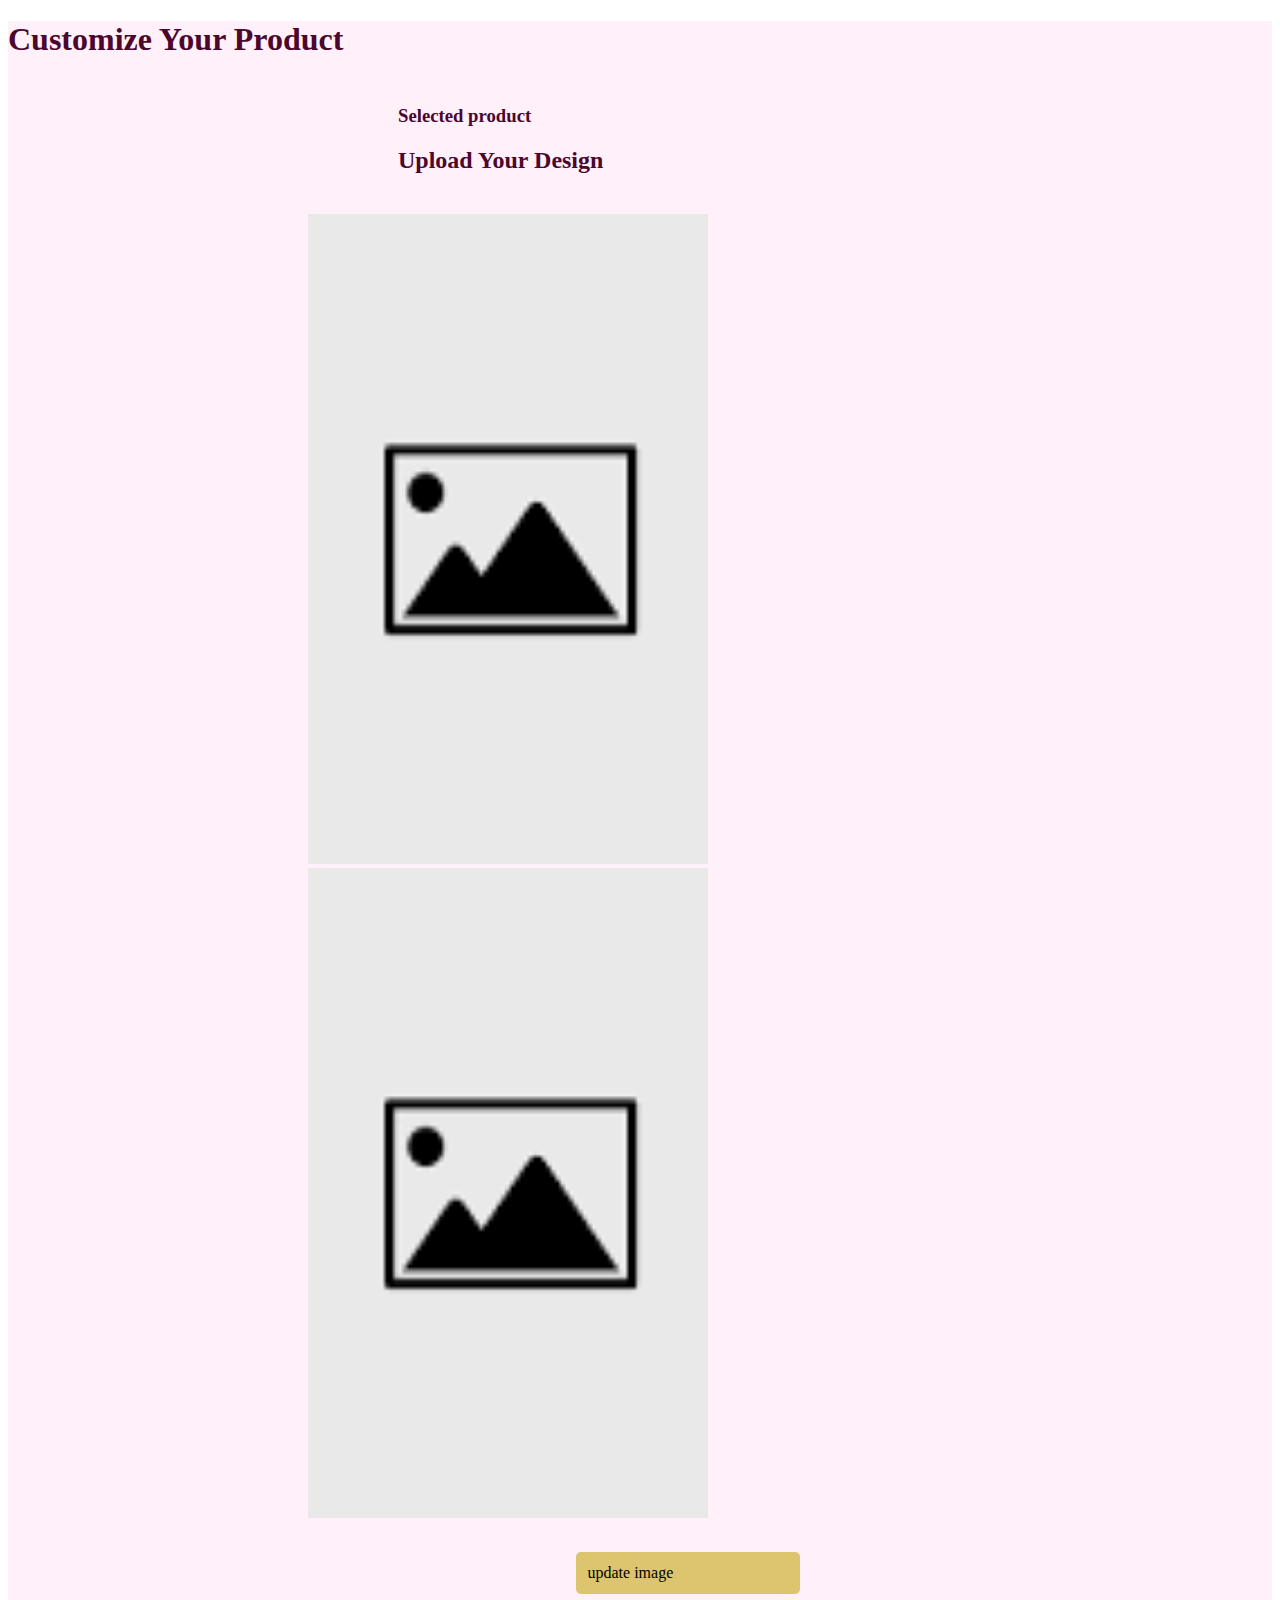
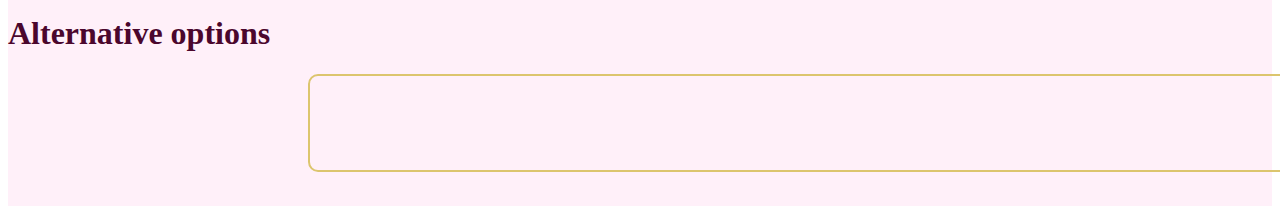
<file: customize.html>
<!doctype html>
<html lang="en">
  <head>
    <link rel="icon" type="image/x-icon" href="imgs/logo.png">
    <meta charset="utf-8">
    <meta name="viewport" content="width=device-width, initial-scale=1">
    <title>Bootstrap demo</title>
    <link rel="preconnect" href="https://fonts.googleapis.com">
    <link rel="preconnect" href="https://fonts.gstatic.com" crossorigin>
    <link href="https://fonts.googleapis.com/css2?family=Stoke&display=swap" rel="stylesheet">
    <link href="css/custom.css" rel="stylesheet">
    <link href="https://cdn.jsdelivr.net/npm/bootstrap@5.2.3/dist/css/bootstrap.min.css" rel="stylesheet" integrity="sha384-rbsA2VBKQhggwzxH7pPCaAqO46MgnOM80zW1RWuH61DGLwZJEdK2Kadq2F9CUG65" crossorigin="anonymous">
  </head>
  <body>
    <div class="container-fluid bg Purple-text">
        <div class="row">
            <div class="col text-center">
                <h1 class="cust display-4">Customize Your Product</h1>
            </div>
        </div>
        <div class="row Customize">
            <div class="col"><h3>Selected product</h3></div>  
            <div class="col"><h2>Upload Your Design</h2></div>
        </div>
        <div class="row Customize-img">
          <div class="col"><img src="imgs/download.png" class="Upload" alt=""></div>
          <div class="col">
            <img src="imgs/download.png" class="Upload" alt="" id="profile-pic">

            <input type="file" accept="image/jpeg, image/png, image/jpg" id="input-file">
          </div>
        </div>
        <div class="row">
          <div class="col-7"></div>
          <div class="col update-btn"><label for="input-file">update image</label></div>
        </div>
        <div class="row">
          <div class="col text-center"><h1>Alternative options</h1></div>
        </div>  
        <div class="row Customize-img">
          <div class="col"><textarea class="trans" rows="6" cols="170"></textarea></div>
        </div>
    </div>


    <script src="js/custom.js"></script>
    <script src="https://cdn.jsdelivr.net/npm/bootstrap@5.2.3/dist/js/bootstrap.bundle.min.js" integrity="sha384-kenU1KFdBIe4zVF0s0G1M5b4hcpxyD9F7jL+jjXkk+Q2h455rYXK/7HAuoJl+0I4" crossorigin="anonymous"></script>
  </body>
</html>
</file>
<file: css/custom.css>
.cust{
    padding-bottom: 25px;
}
.Upload{
    width: 400px;
    height: 650px;
}
label{
    display: block;
    width: 200px;
    background: #DCC56E;
    color: black;
    padding: 12px;
    margin: auto;
    border-radius: 5px;
    cursor: pointer;
}
input{
    display: none;
}
.Purple-text{
    color: #4B072D;
}
.Customize{
    padding-left: 390px;
    padding-bottom: 20px;
}
.bg{
    background-color: #FFF0F9;
}
.update-btn{
    margin-left: 95px;
}
.Customize-img{
    padding-left: 300px;
    padding-bottom: 30px;
}
.trans{
    background-color: transparent;
    border-radius: 10px;
    border: 2px #DCC56E solid;
}
</file>
